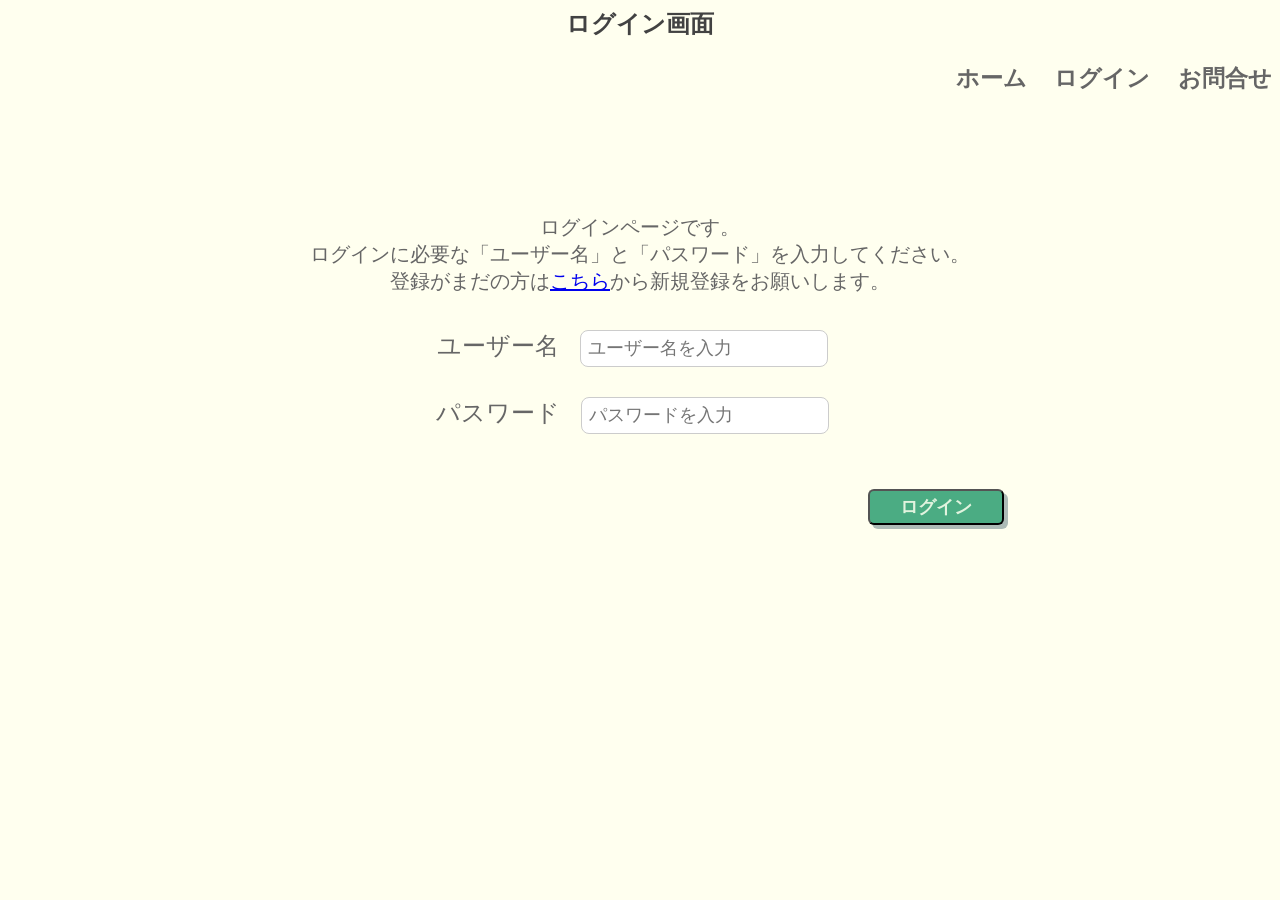
<file: home.html>
<!DOCTYPE html>
<html lang="en">
<head>
    <meta charset="UTF-8">
    <meta name="viewport" content="width=device-width, initial-scale=1.0">
    <title>ホーム</title>
    <link rel="stylesheet" href="./css/home.css">
    
    
</head>
<body>
  <div class="detail">  
    <h2 class="title">
        クイズサイト
    </h2>
 
     <div class="username1">
    <h1>こんにちは、<span id="username">ゲスト</span>さん！</h1>
    <button id="logoutBtn">ログアウト</button>

  </div>


 <script src="./javascript/login_2.js"></script>
 


    <div class="category">
     <p class="hoverText home"><a href="home.html">ホーム</a></p>
     <p class="hoverText login"><a href="login.html">ログイン</a></p>
     <p class="hoverText contact"><a href="#">お問合せ</a></p>
    </div>

      <script src="./javascript/home.js"></script>
  </div>
    
  <div class="introduction">
     <p>
        このサイトはクイズ出題サイトです。
        <br>
        いろんなカテゴリーのクイズに挑戦することができます。
        <br>
        お楽しみください！
     </p>
     <p class="quiz"><a href="quiz_1.html">クイズに挑戦する！</a></p>
  </div>
 

  <div class="mondai">
    <a href="mondai_add.html">クイズ登録</a>
</div>

   
</body>
</html>
</file>
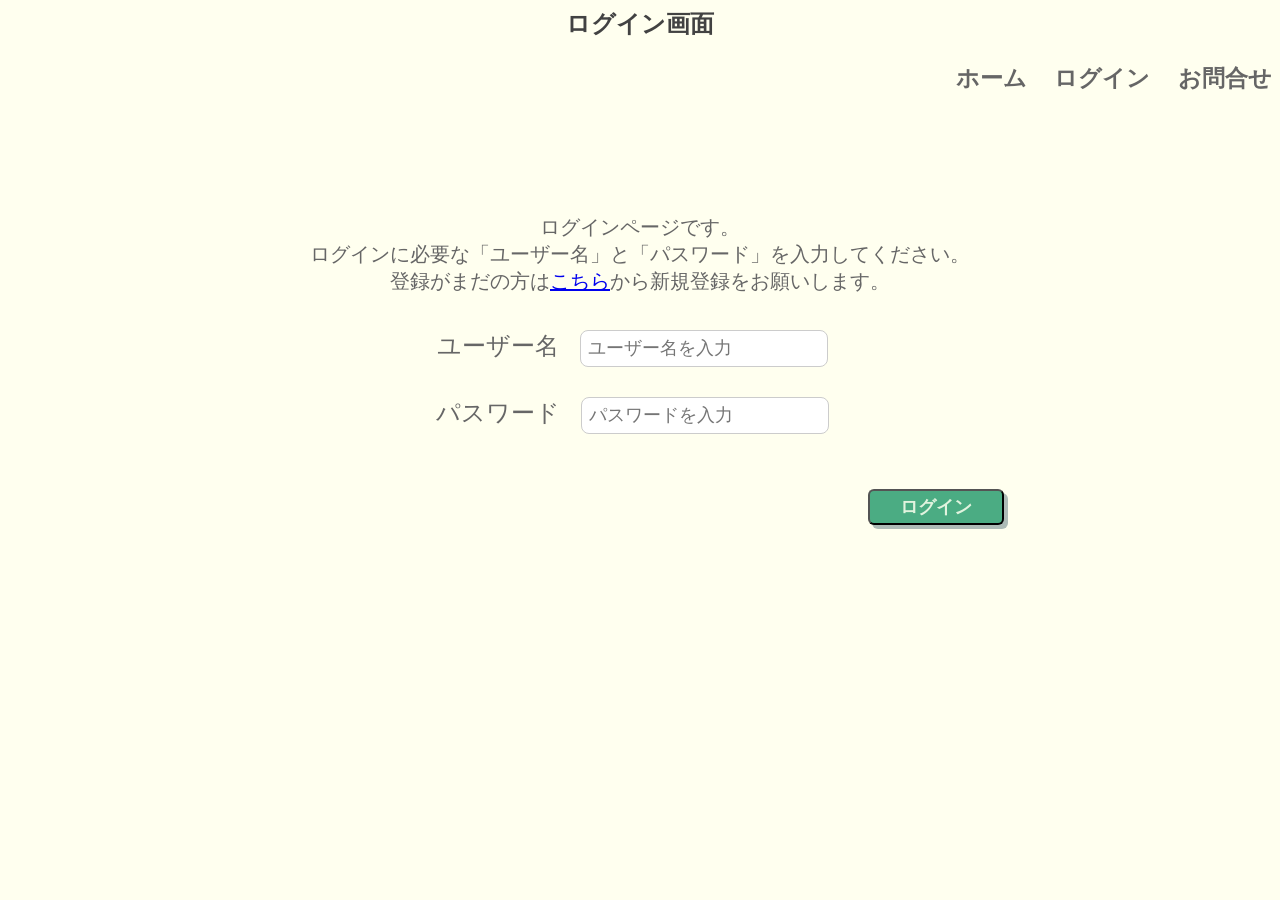
<file: login.html>
<html lang="en">
<head>
    <meta charset="UTF-8">
    <meta name="viewport" content="width=device-width, initial-scale=1.0">
    <title>ホーム</title>
    <link rel="stylesheet" href="./css/login.css">
</head>
<body>
  <div class="detail">  
    <h2 class="title">
        ログイン画面
    </h2>

    <p class="category">
      <span class="home"><a href="home.html">ホーム</a></span>
      <span class="login"><a href="login.html">ログイン</a></span>
      <span class="contact"><a href="">お問合せ</a></span>
    </p>
  </div>

  <div class="introduction">
     <p>
        ログインページです。
        <br>
        ログインに必要な「ユーザー名」と「パスワード」を入力してください。
        <br>
        登録がまだの方は<a href="newuser.html">こちら</a>から新規登録をお願いします。
     </p>
  </div>

  <!--ログイン情報入力欄-->
  <div class="login-info">
    <form id="loginForm">
        <!--ユーザー名-->
        <div class="form-group">
            <label for="username">ユーザー名</label>
            <input type="text" id="username" name="username" placeholder="ユーザー名を入力" required>
        </div>

        <!--パスワード-->
        <div class="form-group">
            <label for="password">パスワード</label>
            <input type="password" id="password" name="password" placeholder="パスワードを入力" required>
        </div>

        <!-- ログインボタン -->
        <button type="button" onclick="loginUser()">ログイン</button>
    </form>
  </div>

  <script src="./javascript/login.js"></script>
</body>
</html>
</file>
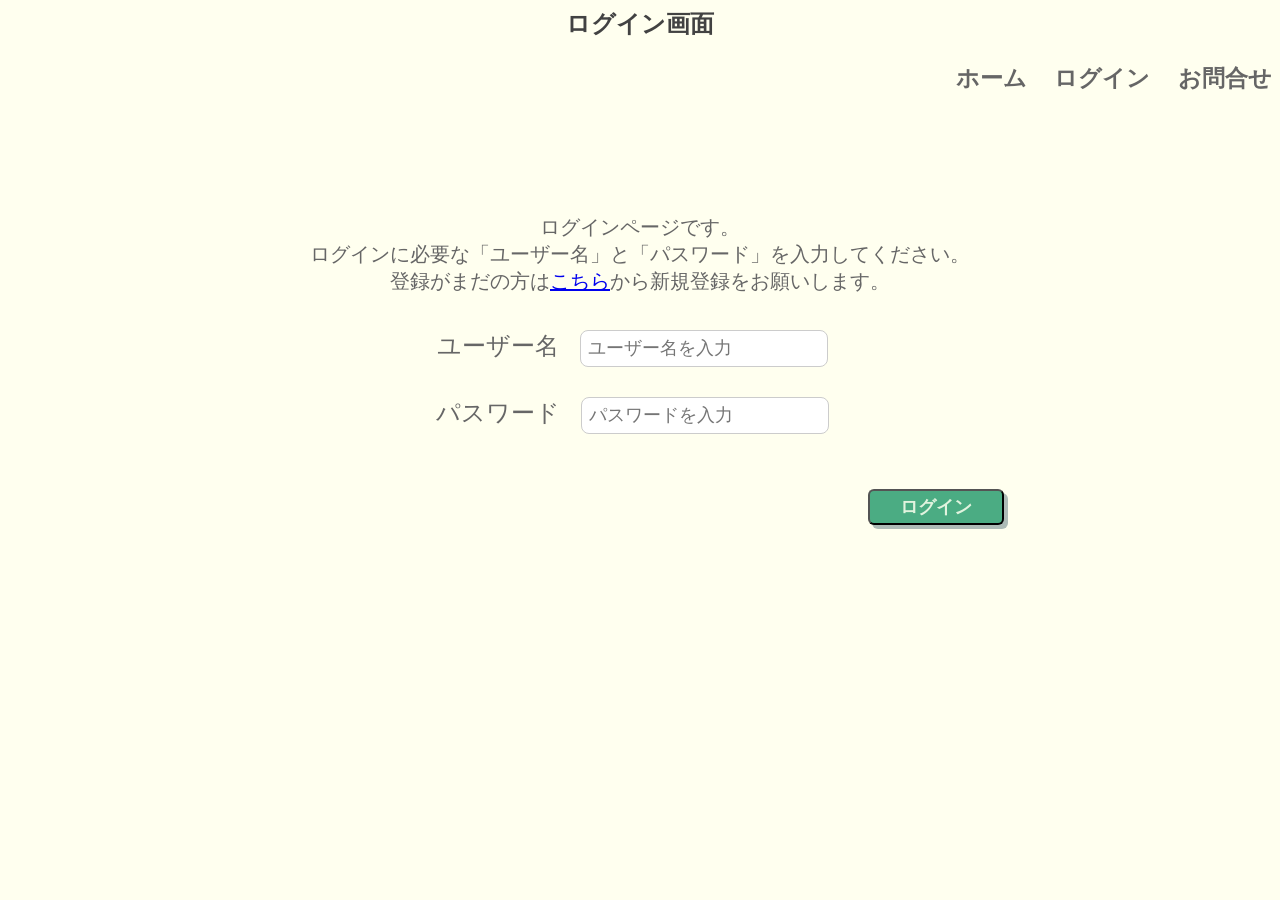
<file: login_2.html>
<html lang="en">
<head>
    <meta charset="UTF-8">
    <meta name="viewport" content="width=device-width, initial-scale=1.0">
    <title>ログイン</title>
    <link rel="stylesheet" href="./css/login_2.css">
</head>
<body>
  <div class="detail">  
    <h2 class="title">
        ログイン
    </h2>

      <p class="category">
        <span class="home"><a href="home.html">ホーム</a></span>
        <span class="login"><a href="login.html">ログイン</a></span>
         <span class="contact"><a href="">お問合せ</a></span>
      </p>
  </div>

  <div class="username1">
    <h1>こんにちは、<span id="username">ゲスト</span>さん！</h1>
    <button id="logoutBtn">ログアウト</button>

  </div>

   <div class="introduction">
     <p>
        クイズをお楽しみください。
     </p>
     <p class="quiz"><a href="quiz_1.html">クイズに挑戦する！</a></p>
  </div>

 <script src="./javascript/login_2.js"></script>
</file>
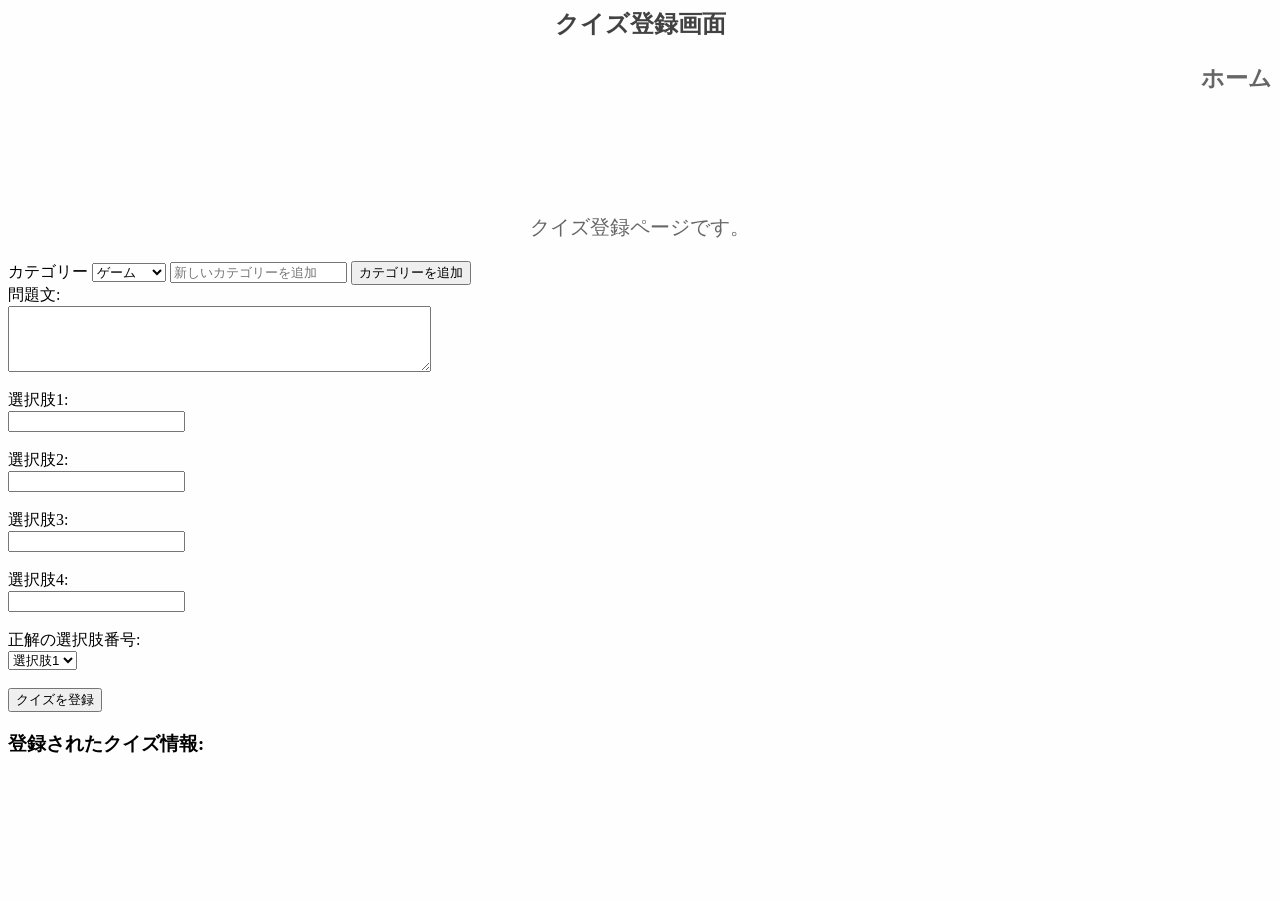
<file: mondai_add.html>
<html lang="en">
<head>
    <meta charset="UTF-8">
    <meta name="viewport" content="width=device-width, initial-scale=1.0">
    <title>クイズ登録画面</title>
    <link rel="stylesheet" href="./css/mondai_add.css">
</head>
<body>



  <div class="detail">  
    <h2 class="title">
        クイズ登録画面
    </h2>

      <p class="category">
        <span class="home"><a href="home.html">ホーム</a></span>
      </p>
  </div>


  <div class="introduction">
     <p>
        クイズ登録ページです。
        
        <br>
     </p>

  </div>


   <form id="quizform">
      <!-- カテゴリー -->
      <div class="form-group">
        <label for="category">カテゴリー</label>
        <select name="category" id="category" required>
            <!-- 初期のカテゴリー項目を動的に追加 -->
        </select>
        <input type="text" id="newCategory" placeholder="新しいカテゴリーを追加" />
        <button type="button" id="addCategoryButton">カテゴリーを追加</button>
      </div>
     
     <!--問題文-->
      <label for="question">問題文:</label><br>
    <textarea id="question" name="question" rows="4" cols="50" required></textarea><br><br>

    <!--選択肢-->
    <label for="choice1">選択肢1:</label><br>
    <input type="text" id="choice1" name="choice1" required><br><br>

    <label for="choice2">選択肢2:</label><br>
    <input type="text" id="choice2" name="choice2" required><br><br>

    <label for="choice3">選択肢3:</label><br>
    <input type="text" id="choice3" name="choice3" required><br><br>

    <label for="choice4">選択肢4:</label><br>
    <input type="text" id="choice4" name="choice4" required><br><br>

    <label for="correct_answer">正解の選択肢番号:</label><br>
    <select id="correct_answer" name="correct_answer" required>
        <option value="1">選択肢1</option>
        <option value="2">選択肢2</option>
        <option value="3">選択肢3</option>
        <option value="4">選択肢4</option>
    </select><br><br>

    <button type="button" onclick="submitQuiz()">クイズを登録</button>
  </form>

  <h3>登録されたクイズ情報:</h3>
  <pre id="quizOutput"></pre>

  <script src="./javascript/mondai_add.js"></script>
</file>
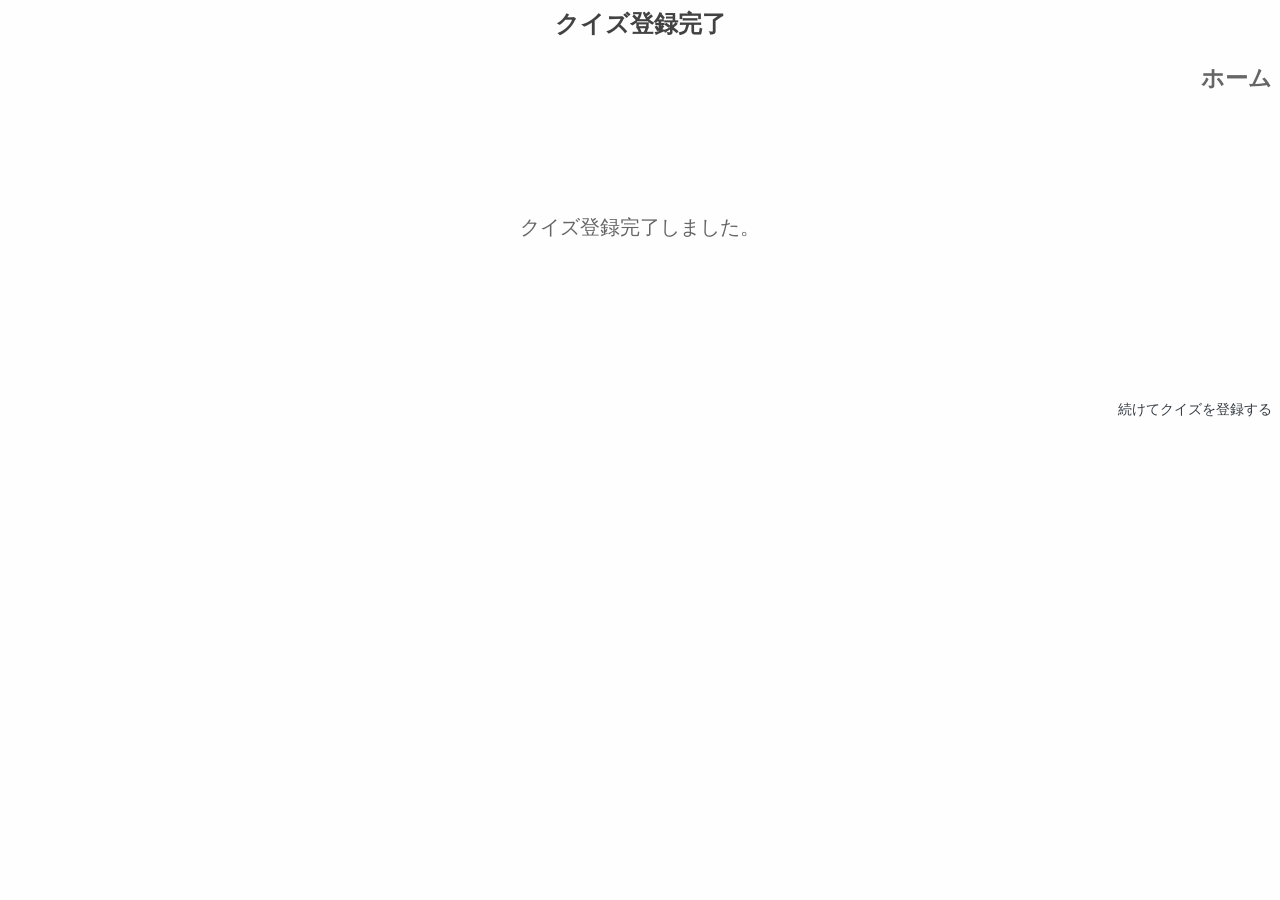
<file: mondai_add2.html>
<html lang="en">
<head>
    <meta charset="UTF-8">
    <meta name="viewport" content="width=device-width, initial-scale=1.0">
    <title>クイズ登録完了</title>
    <link rel="stylesheet" href="./css/mondai_add.css">
</head>
<body>



  <div class="detail">  
    <h2 class="title">
        クイズ登録完了
    </h2>

      <p class="category">
        <span class="home"><a href="home.php">ホーム</a></span>
      </p>
  </div>


  <div class="introduction">
     <p>
        クイズ登録完了しました。
        
        <br>
     </p>

  </div>


  

 <div class="mondai">
    <a href="mondai_add.html">続けてクイズを登録する</a>
</div>
</file>
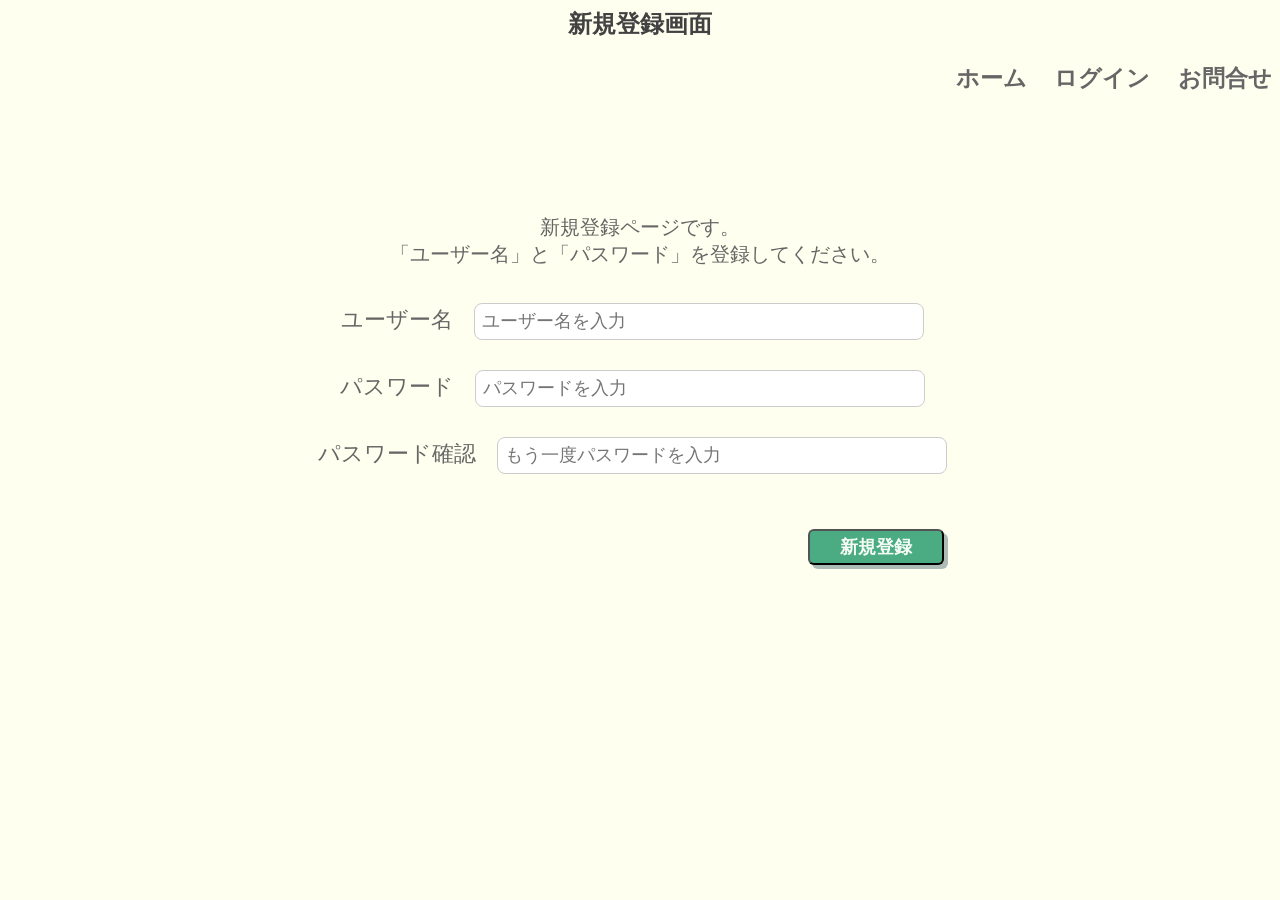
<file: newuser.html>
<html lang="en">
<head>
    <meta charset="UTF-8">
    <meta name="viewport" content="width=device-width, initial-scale=1.0">
    <title>新規登録</title>
    <link rel="stylesheet" href="./css/newuser.css">
</head>
<body>

  <div class="detail">  
    <h2 class="title">
        新規登録画面
    </h2>

    <p class="category">
      <span class="home"><a href="home.html">ホーム</a></span>
      <span class="login"><a href="login.html">ログイン</a></span>
      <span class="contact"><a href="">お問合せ</a></span>
    </p>
  </div>

  <div class="introduction">
     <p>
        新規登録ページです。
        <br>
        「ユーザー名」と「パスワード」を登録してください。
        <br>
     </p>
  </div>

  <form id="registerForm">
      <!-- 名前 -->
      <div class="form-group">
        <label for="name">ユーザー名</label>
        <input type="text" id="name" name="name" placeholder="ユーザー名を入力" required>
      </div>

      <!-- パスワード -->
      <div class="form-group">
        <label for="password">パスワード</label>
        <input type="password" id="password" name="password" placeholder="パスワードを入力" required>
      </div>

      <!-- パスワード確認 -->
      <div class="form-group">
        <label for="confirm-password">パスワード確認</label>
        <input type="password" id="confirm-password" name="confirm-password" placeholder="もう一度パスワードを入力" required>
      </div>

      <!-- 新規登録ボタン -->
      <button type="button" onclick="registerUser()">新規登録</button>
  </form>

  <script src="./javascript/newuser.js"></script>

</body>
</html>
</file>
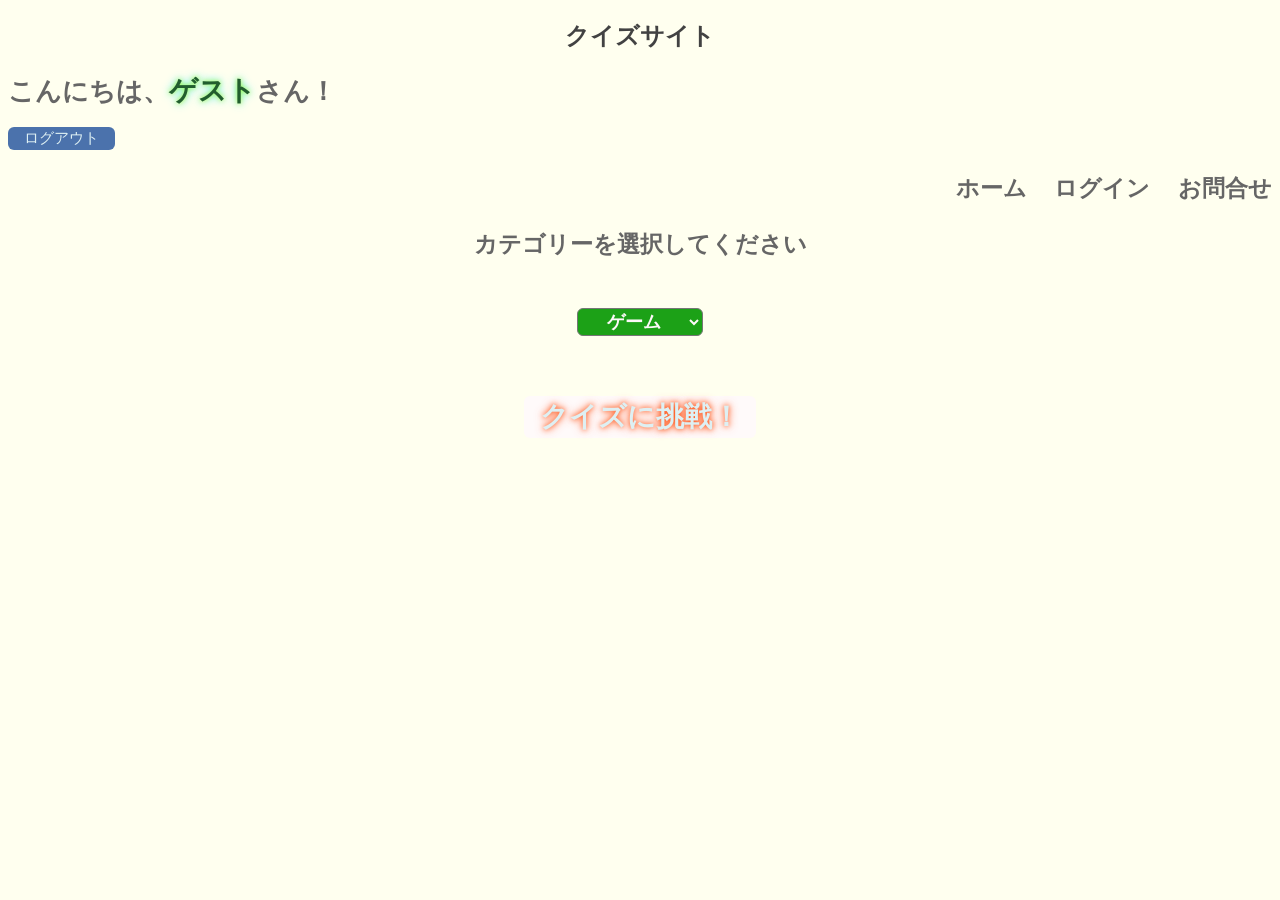
<file: quiz_1.html>
<!DOCTYPE html>
<html lang="ja">
<head>
    <meta charset="UTF-8">
    <meta name="viewport" content="width=device-width, initial-scale=1.0">
    <title>クイズ</title>
    <link rel="stylesheet" href="./css/quiz_1.css">
</head>
<body>
    <div class="detail">  
        <h2 class="title">クイズサイト</h2>

         <div class="username1">
    <h1>こんにちは、<span id="username">ゲスト</span>さん！</h1>
    <button id="logoutBtn">ログアウト</button>

  </div>
        <p class="category">
            <span class="home"><a href="home.html">ホーム</a></span>
            <span class="login"><a href="login.html">ログイン</a></span>
            <span class="contact"><a href="">お問合せ</a></span>
        </p>
    </div>


    <!-- カテゴリー選択フォーム -->
  <form id="quizForm">
    <div class="catechoice1">
        <h3>カテゴリーを選択してください</h3>
        <select name="category" id="category">
            <!-- カテゴリは JavaScript で追加される -->
        </select>
        <br>
        <button type="button" id="startQuizBtn">クイズに挑戦！</button>
    </div>
  </form>

    <script src="./javascript/quiz_1.js"></script>
</body>
</html>
</file>
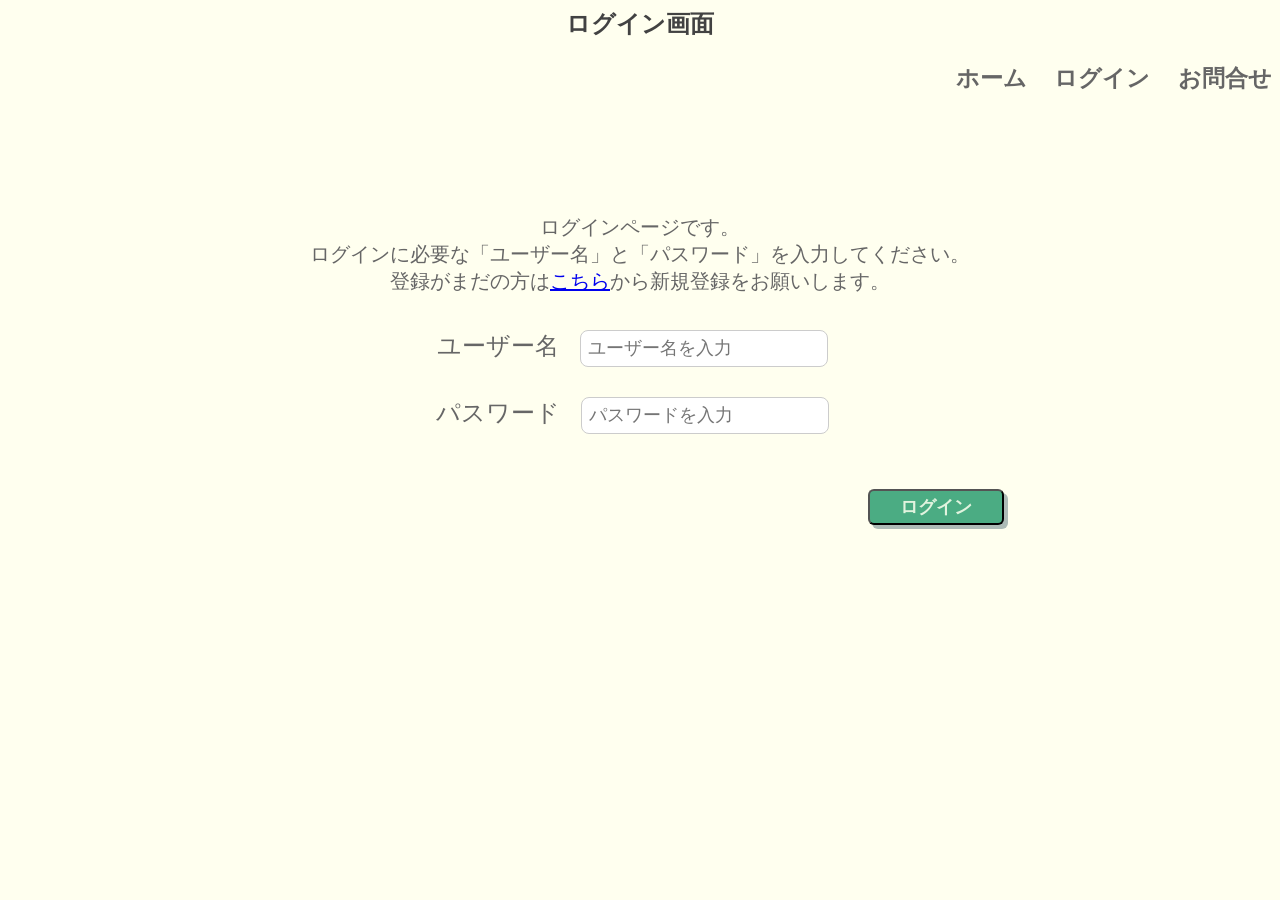
<file: result.html>
<!DOCTYPE html>
<html lang="en">
<head>
    <meta charset="UTF-8">
    <meta name="viewport" content="width=device-width, initial-scale=1.0">
    <title>結果発表</title>
    <link rel="stylesheet" href="./css/result.css">
</head>
<body>
  <div class="detail">  
    <h2 class="title">
        結果発表
    </h2>

 <!-- ユーザー情報セクション -->
    <div class="username1">
        <h1>こんにちは、<span id="username">ゲスト</span>さん！</h1>
        <button id="logoutBtn">ログアウト</button>
    </div>
    <script src="./javascript/login_2.js"></script>


      <p class="category">
        <span class="home"><a href="home.html">ホーム</a></span>
        <span class="login"><a href="login.html">ログイン</a></span>
        <span class="contact"><a href="">お問合せ</a></span>
      </p>
  </div>
    
  <div class="introduction">
     <p>
        あなたの挑戦の結果をお知らせします！
     </p>
 </div>


<div class="result-container">
   <div id="quizResult">
        <h1 class="kekka">クイズ結果</h1>
        <p>スコア: <span id="score">0</span></p>
        <p>正解数: <span id="correctAnswers">0</span></p>
        <p>総問題数: <span id="totalQuestions">0</span></p>
        <p>正解率: <span id="percentage">0%</span></p>
        
    
    </div>

    
</div>
<div class="btn">
     <button id="resetButton">スコアリセット</button>
     <!--ホームに戻る -->
   <p class="homebtn"><a href="home.html">ホームに戻る</a></p>
</div>

<script src="./javascript/result.js"></script>

</body>
</html>
</file>
<file: css/home.css>
@charset "UTF-8";

html{
    font-size: 100%;
}

body{
    background-color: #ffffef;
}

.title{
    color: rgb(66, 66, 66);
    font-size: 24px;
    font-weight: bold;
    text-align: center;
    /*animation: flame 1s infinite;
    transition: color 0.3s ease, transform 0.3s ease;*/
}

/*.title:hover{
    transform: scale(5);
}
*/

.quiz a{
    text-decoration: none;
    color: #e45f5f;
    font-weight: bold;
    font-size: 28px;
    transition: color 0.3s ease, transform 0.3s ease;
    text-shadow: 0 0 5px rgba(255, 69, 0, 0.8), 0 0 10px rgba(255, 69, 0, 0.8); /* 炎っぽい光を加える */
    animation: flame 1s infinite;
    
}


.quiz a:hover{
    color: #f0380af3;  /* ホバー時に色を変更 */
    transform: scale(1.3);  /* ホバー時に文字を1.5倍に拡大 */
    transform-origin: center;  /* 拡大の基準点を中央に設定 */
    animation: none;
    transition: transform 0.3s ease;
}

.quiz:hover{
    transform: scale(1.3);  /* ホバー時に文字を1.5倍に拡大 */
    transform-origin: center;  /* 拡大の基準点を中央に設定 */
    animation: none;
    transition: transform 0.3s ease;

}

@keyframes flame {
    0% {
        color: #FF4500; /* オレンジ */
        text-shadow: 0 0 5px rgba(255, 69, 0, 0.8), 0 0 15px rgba(255, 69, 0, 0.9), 0 0 20px rgba(255, 69, 0, 1);
        
    }
    25% {
        color: #FF6347; /* トマト色 */
        text-shadow: 0 0 5px rgba(255, 99, 71, 0.8), 0 0 15px rgba(255, 99, 71, 0.9), 0 0 30px rgba(255, 99, 71, 1);
        
    }
    50% {
        color: #ff8800; /* 黄色 */
        text-shadow: 0 0 5px rgba(255, 166, 0, 0.8), 0 0 15px rgba(255, 81, 0, 0.9), 0 0 20px rgb(238, 255, 0);
        
    }
    75% {
        color: #FF4500; /* 元の色に戻る */
        text-shadow: 0 0 5px rgba(255, 69, 0, 0.8), 0 0 15px rgba(255, 69, 0, 0.8), 0 0 20px rgba(255, 69, 0, 1);
        
    }
    100% {
        color: #FF6347; /* トマト色 */
        text-shadow: 0 0 5px rgba(255, 99, 71, 0.8), 0 0 15px rgba(255, 99, 71, 0.9), 0 0 20px rgba(255, 99, 71, 1);
        
    }
}


@keyframes test1 {
    0% {
        color: #FF4500; /* オレンジ */
        text-shadow: 0 0 5px rgba(255, 69, 0, 0.8), 0 0 15px rgba(255, 69, 0, 0.9), 0 0 20px rgba(255, 69, 0, 1);
        transform: scale(1) rotate(0deg);
    }
    
    50% {
        color: #ff9900; /* 黄色 */
        text-shadow: 0 0 5px rgba(211, 61, 42, 0.692), 0 0 15px rgba(255, 153, 0, 0.9), 0 0 20px rgb(255, 51, 0);
        transform: scale(1) rotate(0deg); /* 少し拡大して回転 */
    }
    
    100% {
        color: #FF6347; /* トマト色 */
        text-shadow: 0 0 5px rgba(255, 99, 71, 0.8), 0 0 15px rgba(255, 99, 71, 0.9), 0 0 20px rgba(255, 99, 71, 1);
        transform: scale(1) rotate(0deg);
    }
}

.category{
   display: flex;
   flex-direction: row;
   gap: 22px;
   word-spacing: 22px;
   font-weight: bold;
   justify-content: flex-end;
}

.category a{
    text-decoration: none;
    font-size: 24px;
    color: #666666;
}

.category a:hover{
   color: black;
}



.introduction{
    color: #666666;
    text-align: center;
    font-size: 20px;
    margin-top: 120px;
}

.mondai{
    color: #666666;
    text-align: right;
    font-size: 14px;
    margin-top: 160px;
}

.mondai a{
  text-decoration: none;
  color: rgba(1, 11, 19, 0.795);
}


.hoverText {
    text-decoration: none;
    font-size: 18px;
    font-weight: bold;
    color: #666666;
    transition: color 0.3s ease, transform 0.3s ease;  /* ホバー時に色とtransformの遷移を追加 */
}

.hoverText:hover {
    color: #000000f3;  /* ホバー時に色を変更 */
    transform: scale(1.1);  /* ホバー時に文字を1.5倍に拡大 */
    transform-origin: center;  /* 拡大の基準点を中央に設定 */
    animation: none;  /* アニメーションを停止 */
    transition: transform 0.3s ease;  /* スムーズな変化を追加 */
}

.username1{
    color: #666666;
    text-align: left;
    font-size: 13px;
}

#username{
    text-decoration: none;
    color: #215e2e;
    font-weight: bold;
    font-size: 28px;
    transition: color 0.3s ease, transform 0.3s ease;
    text-shadow: 0 0 5px rgba(157, 255, 0, 0.8), 0 0 10px rgba(0, 225, 255, 0.8); 
}

#logoutBtn {
    padding: 2px 16px; /* ボタン内の余白 */
    background-color: #4b72ac; /* 背景色 */
    color: rgb(222, 240, 243); /* 文字色 */
    border: none; /* 枠線を消す */
    border-radius: 6px; /* 角を丸くする */
    font-size: 15px; /* フォントサイズ */
    cursor: pointer; /* マウスカーソルをポインターにする */
    transition: background-color 0.3s, transform 0.2s; /* ホバー時やクリック時のアニメーション */
}

#logoutBtn:hover {
    background-color: #0056b3; /* 背景色を少し濃くする */
    transform: scale(1.05); /* 少し大きくなる */
}
</file>
<file: css/login.css>
@charset "UTF-8";

html{
    font-size: 100%;
}

body{
    background-color: #ffffef;
}

.title{
    color: rgb(66, 66, 66);
    text-align: center;
}

.category{
   text-align: right;
   word-spacing: 22px;
   font-weight: bold;
   font-size: 23px;
   
}

.category a{
    text-decoration: none;
    color: #666666;
}

.category a:hover{
   color: black;
}


.introduction{
    color: #666666;
    text-align: center;
    font-size: 20px;
    margin-top: 120px;
}

.form-group{
  color: #666666;
  text-align: center;
  font-size: 24px;
}

input[type="text"], input[type="password"] {
      min-width: 45px;
      padding: 7px;
      border: 1px solid #ccc;
      border-radius: 8px;
      font-size: 18px;
      margin: 15px;
    }


button[type="button"]{
      text-decoration: none;
      color: rgb(225, 243, 222);
      background-color: #4bac83;
      border-radius: 6px;
      box-shadow:4px 4px #adbbb6;
      text-align: center;
      font-size: 18px;
      font-weight: bold;
      padding: 4px 30px;
      margin-top: 40px;
      margin-left: 860px;
    }
</file>
<file: css/login_2.css>
@charset "UTF-8";

html{
    font-size: 100%;
}

body{
    background-color: #ffffef;
}

.title{
    color: rgb(66, 66, 66);
    text-align: center;
}

.category{
   text-align: right;
   word-spacing: 22px;
   font-weight: bold;
   font-size: 23px;
   
}

.category a{
    text-decoration: none;
    color: #666666;
}

.category a:hover{
   color: black;
}


.introduction{
    color: #666666;
    text-align: center;
    font-size: 20px;
    margin-top: 120px;
}

.form-group{
  color: #666666;
  text-align: center;
  font-size: 24px;
}

input[type="text"], input[type="password"] {
      min-width: 45px;
      padding: 7px;
      border: 1px solid #ccc;
      border-radius: 8px;
      font-size: 18px;
      margin: 15px;
    }


button[type="submit"]{
      text-decoration: none;
      color: rgb(225, 243, 222);
      background-color: #4bac83;
      border-radius: 6px;
      box-shadow:4px 4px #adbbb6;
      text-align: center;
      font-size: 18px;
      font-weight: bold;
      padding: 4px 30px;
      margin-top: 40px;
      margin-left: 860px;
    }


 .name{
    color: #666666;
    text-align: center;
    font-size: 22px;
 }   

.name2{
color: #e45f5f;
    font-size: 28px;
    text-align: center;

}

 .name2 a{
    text-decoration: none;
    color: #e45f5f;
    font-size: 28px;
    text-align: center;
 }

 .name2 a:hover{
    color: #ac1010;
    font-weight: bold;
 }

 #logoutBtn {
    padding: 2px 16px; /* ボタン内の余白 */
    background-color: #4b72ac; /* 背景色 */
    color: rgb(222, 240, 243); /* 文字色 */
    border: none; /* 枠線を消す */
    border-radius: 6px; /* 角を丸くする */
    font-size: 15px; /* フォントサイズ */
    cursor: pointer; /* マウスカーソルをポインターにする */
    transition: background-color 0.3s, transform 0.2s; /* ホバー時やクリック時のアニメーション */
}

#logoutBtn:hover {
    background-color: #0056b3; /* 背景色を少し濃くする */
    transform: scale(1.05); /* 少し大きくなる */
}

.username1{
    color: #666666;
    text-align: left;
    font-size: 13px;
}

#username{
    text-decoration: none;
    color: #215e2e;
    font-weight: bold;
    font-size: 28px;
    transition: color 0.3s ease, transform 0.3s ease;
    text-shadow: 0 0 5px rgba(157, 255, 0, 0.8), 0 0 10px rgba(0, 225, 255, 0.8); 
}

.quiz a{
    text-decoration: none;
    color: #e45f5f;
    font-weight: bold;
    font-size: 28px;
    transition: color 0.3s ease, transform 0.3s ease;
    text-shadow: 0 0 5px rgba(255, 69, 0, 0.8), 0 0 10px rgba(255, 69, 0, 0.8); /* 炎っぽい光を加える */
    animation: flame 1s infinite;
    
}


.quiz a:hover{
    color: #f0380af3;  /* ホバー時に色を変更 */
    transform: scale(1.3);  /* ホバー時に文字を1.5倍に拡大 */
    transform-origin: center;  /* 拡大の基準点を中央に設定 */
    animation: none;
    transition: transform 0.3s ease;
}

.quiz:hover{
    transform: scale(1.3);  /* ホバー時に文字を1.5倍に拡大 */
    transform-origin: center;  /* 拡大の基準点を中央に設定 */
    animation: none;
    transition: transform 0.3s ease;

}

@keyframes flame {
    0% {
        color: #FF4500; /* オレンジ */
        text-shadow: 0 0 5px rgba(255, 69, 0, 0.8), 0 0 15px rgba(255, 69, 0, 0.9), 0 0 20px rgba(255, 69, 0, 1);
        
    }
    25% {
        color: #FF6347; /* トマト色 */
        text-shadow: 0 0 5px rgba(255, 99, 71, 0.8), 0 0 15px rgba(255, 99, 71, 0.9), 0 0 30px rgba(255, 99, 71, 1);
        
    }
    50% {
        color: #ff8800; /* 黄色 */
        text-shadow: 0 0 5px rgba(255, 166, 0, 0.8), 0 0 15px rgba(255, 81, 0, 0.9), 0 0 20px rgb(238, 255, 0);
        
    }
    75% {
        color: #FF4500; /* 元の色に戻る */
        text-shadow: 0 0 5px rgba(255, 69, 0, 0.8), 0 0 15px rgba(255, 69, 0, 0.8), 0 0 20px rgba(255, 69, 0, 1);
        
    }
    100% {
        color: #FF6347; /* トマト色 */
        text-shadow: 0 0 5px rgba(255, 99, 71, 0.8), 0 0 15px rgba(255, 99, 71, 0.9), 0 0 20px rgba(255, 99, 71, 1);
        
    }
}
</file>
<file: css/mondai_add.css>
@charset "UTF-8";

html{
    font-size: 100%;
}

body{
    background-color: #fefeff;
}

.title{
    color: rgb(66, 66, 66);
    text-align: center;
}

.category{
   text-align: right;
   word-spacing: 22px;
   font-weight: bold;
   font-size: 23px;
   
}

.category a{
    text-decoration: none;
    color: #666666;
}

.category a:hover{
   color: black;
}

.quiz a{
    color: #e45f5f;
    font-size: 28px;
}

.quiz a:hover{
    color: #ac1010;
}


.introduction{
    color: #666666;
    text-align: center;
    font-size: 20px;
    margin-top: 120px;
}

.mondai{
    color: #666666;
    text-align: right;
    font-size: 14px;
    margin-top: 160px;
}

.mondai a{
  text-decoration: none;
  color: rgba(1, 11, 19, 0.795);
}
</file>
<file: css/newuser.css>
@charset "UTF-8";

html{
    font-size: 100%;
}

body{
    background-color: #ffffef;
}

.title{
    color: rgb(66, 66, 66);
    text-align: center;
}

.category{
   text-align: right;
   word-spacing: 22px;
   font-weight: bold;
   font-size: 23px;
   
}

.category a{
    text-decoration: none;
    color: #666666;
}

.category a:hover{
   color: black;
}


.introduction{
    color: #666666;
    text-align: center;
    font-size: 20px;
    margin-top: 120px;
}

.form-group{
  
  color: #666666;
  text-align: center;
  font-size: 22px;
}

input[type="text"], input[type="password"] {
      min-width: 450px;
      padding: 7px;
      border: 1px solid #ccc;
      border-radius: 8px;
      font-size: 18px;
      margin: 15px;
      
    }




button[type="button"]{
      text-decoration: none;
      color: rgb(246, 252, 245);
      background-color: #4bac83;
      border-radius: 6px;
      box-shadow:4px 4px #adbbb6;
      text-align: center;
      font-size: 18px;
      font-weight: bold;
      padding: 4px 30px;
      margin-top: 40px;
      margin-left: 800px;
      transition: box-shadow .25s;
    }

button[type="button"]:hover{
   box-shadow: 0 0 0 #adbbb6;
}
</file>
<file: css/quiz_1.css>
@charset "UTF-8";

html{
    font-size: 100%;
}

body{
    background-color: #ffffef;
}

.title{
    color: rgb(66, 66, 66);
    text-align: center;
}

.category{
   text-align: right;
   word-spacing: 22px;
   font-weight: bold;
   font-size: 23px;
   
}

.category a{
    text-decoration: none;
    color: #666666;
}

.category a:hover{
   color: black;
}

.quiz a{
    color: #e45f5f;
    font-size: 28px;
}

.quiz a:hover{
    color: #ac1010;
}

.introduction{
    color: #666666;
    text-align: center;
    font-size: 20px;
    margin-top: 120px;
}

.quiz_categry{
    color: #666666;
    text-align: center;
    font-size: 29px;
    margin-top: 185px;
}

.catechoice1{
    color: #666666;
    text-align: center;
    font-size: 20px;
    
}


select[name="category"]{
      text-decoration: none;
      color: rgb(253, 249, 249);
      background-color: #1ca117;
      border-radius: 6px;
      text-align: center;
      font-size: 18px;
      font-weight: bold;
      padding: 2px 16px;
      margin-top: 25px;
    }

button[type="submit"]{
      text-decoration: none;
      color: rgb(253, 249, 249);
      background-color: #44d83f;
      border-radius: 6px;
      text-align: center;
      font-size: 19px;
      font-weight: bold;
      padding: 2px 16px;
      margin-top: 25px;
      box-shadow:4px 4px #adbbb6;
      transition: .10s;
    }

button[type="submit"]:hover{
   box-shadow: 0 0 0 #bbadad;
   color: rgb(253, 255, 253);
   background-color: #2f9609;
}


.reset-btn {
    text-decoration: none;
    color: rgb(253, 249, 249);
    background-color: #ac4b4b;
    padding: 10px 20px;
    border: none;
    border-radius: 6px;
    cursor: pointer;
    font-size: 99px;
}

.reset-btn:hover {
    background-color: #45a049;
}

.username1{
    color: #666666;
    text-align: left;
    font-size: 13px;
}

#username{
    text-decoration: none;
    color: #215e2e;
    font-weight: bold;
    font-size: 28px;
    transition: color 0.3s ease, transform 0.3s ease;
    text-shadow: 0 0 5px rgba(157, 255, 0, 0.8), 0 0 10px rgba(0, 225, 255, 0.8); 
}

#logoutBtn {
    padding: 2px 16px; /* ボタン内の余白 */
    background-color: #4b72ac; /* 背景色 */
    color: rgb(222, 240, 243); /* 文字色 */
    border: none; /* 枠線を消す */
    border-radius: 6px; /* 角を丸くする */
    font-size: 15px; /* フォントサイズ */
    cursor: pointer; /* マウスカーソルをポインターにする */
    transition: background-color 0.3s, transform 0.2s; /* ホバー時やクリック時のアニメーション */
}

#logoutBtn:hover {
    background-color: #0056b3; /* 背景色を少し濃くする */
    transform: scale(1.05); /* 少し大きくなる */
}

#startQuizBtn{
    font-weight: bold;
    margin-top: 60px;
    padding: 2px 16px; /* ボタン内の余白 */
    background-color: #fffafa; /* 背景色 */
    color: rgb(222, 240, 243); /* 文字色 */
    border: none; /* 枠線を消す */
    border-radius: 6px; /* 角を丸くする */
    font-size: 28px; /* フォントサイズ */
    cursor: pointer; /* マウスカーソルをポインターにする */
    text-shadow: 0 0 5px rgba(255, 69, 0, 0.8), 0 0 10px rgba(255, 69, 0, 0.8); /* 炎っぽい光を加える */
    animation: flame 1s infinite;
    transition: background-color 0.3s, transform 0.2s; /* ホバー時やクリック時のアニメーション */
}

.quiz a:hover{
    color: #f0380af3;  /* ホバー時に色を変更 */
    transform: scale(1.3);  /* ホバー時に文字を1.5倍に拡大 */
    transform-origin: center;  /* 拡大の基準点を中央に設定 */
    animation: none;
    transition: transform 0.3s ease;
}

.quiz:hover{
    transform: scale(1.3);  /* ホバー時に文字を1.5倍に拡大 */
    transform-origin: center;  /* 拡大の基準点を中央に設定 */
    animation: none;
    transition: transform 0.3s ease;

}

@keyframes flame {
    0% {
        color: #FF4500; /* オレンジ */
        text-shadow: 0 0 5px rgba(255, 69, 0, 0.8), 0 0 15px rgba(255, 69, 0, 0.9), 0 0 20px rgba(255, 69, 0, 1);
        
    }
    25% {
        color: #FF6347; /* トマト色 */
        text-shadow: 0 0 5px rgba(255, 99, 71, 0.8), 0 0 15px rgba(255, 99, 71, 0.9), 0 0 30px rgba(255, 99, 71, 1);
        
    }
    50% {
        color: #ff8800; /* 黄色 */
        text-shadow: 0 0 5px rgba(255, 166, 0, 0.8), 0 0 15px rgba(255, 81, 0, 0.9), 0 0 20px rgb(238, 255, 0);
        
    }
    75% {
        color: #FF4500; /* 元の色に戻る */
        text-shadow: 0 0 5px rgba(255, 69, 0, 0.8), 0 0 15px rgba(255, 69, 0, 0.8), 0 0 20px rgba(255, 69, 0, 1);
        
    }
    100% {
        color: #FF6347; /* トマト色 */
        text-shadow: 0 0 5px rgba(255, 99, 71, 0.8), 0 0 15px rgba(255, 99, 71, 0.9), 0 0 20px rgba(255, 99, 71, 1);
        
    }
}

#quizContainer{
    font-size: 26px;
    color: #666666;
}

.sentakushi{
  color:  #ffffef;
}


#choice{
    background-color: azure;
    color: #1ca117;
    font-weight: bold;
}


#submitAnswerBtn{
    text-decoration: none;
    background-color: #b4e7b2;
    font-weight: bold;
    margin-top: 60px;
    padding: 2px 16px; /* ボタン内の余白 */
    color: rgb(49, 134, 53); /* 文字色 */
    border: none; /* 枠線を消す */
    border-radius: 6px; /* 角を丸くする */
    font-size: 24px; /* フォントサイズ */
    cursor: pointer; /* マウスカーソルをポインターにする */
    text-shadow: 0 0 5px rgba(0, 255, 42, 0.8), 0 0 10px rgba(45, 119, 52, 0.8);
    transition: background-color 0.3s, transform 0.2s; /* ホバー時やクリック時のアニメーション */
}
</file>
<file: css/result.css>
@charset "UTF-8";

html{
    font-size: 100%;
}

body{
    background-color: #ffffef;
}

.title{
    color: rgb(66, 66, 66);
    text-align: center;
}

.category{
   text-align: right;
   word-spacing: 22px;
   font-weight: bold;
   font-size: 23px;
   
}

.category a{
    text-decoration: none;
    color: #666666;
}

.category a:hover{
   color: black;
}

.quiz a{
    color: #e45f5f;
    font-size: 28px;
}

.quiz a:hover{
    color: #ac1010;
}

.introduction{
    color: #666666;
    text-align: center;
    font-size: 20px;
    margin-top: 120px;
}

.quiz_categry{
    color: #666666;
    text-align: center;
    font-size: 29px;
    margin-top: 185px;
}

.seikai{
     color: #ff0404;
     margin-top: 5px;
}

.fuseikai{
    color: #1504ff;
    margin-top: 5px;
}


.mondaibun{
    color: #666666;
    text-align: center;
    font-size: 29px;
    background-color: aliceblue;
}

.sentakushi {
    /* ラジオボタンにスタイルを適用 */
    width: 55px;
    height: 15px;
    margin-right: 10px;
}

label {
    font-size: 16px;
    margin-bottom: 10px;
    display: block;
    color: #666666;
    font-weight: bold;

}

.kaitou_btn{
      text-decoration: none;
      color: rgb(248, 253, 255);
      background-color: #5e84ca;
      border-radius: 6px;
      text-align: center;
      font-size: 16px;
      font-weight: bold;
      padding: 2px 16px;
      margin-top: 5px;
      box-shadow:4px 4px #adbbb6;
      transition: .10s;
}

.kaitou_btn:hover{
   box-shadow: 0 0 0 #bbadad;
   color: #5e84ca;
   background-color:rgb(248, 253, 255);
}
.result_btn{
      text-decoration: none;
      color: rgb(255, 248, 248);
      background-color: #ce5f5f;
      border-radius: 6px;
      text-align: center;
      font-size: 16px;
      font-weight: bold;
      padding: 5px 18px;
      margin-top: 10px;
      box-shadow:4px 4px #adbbb6;
      transition: .10s;
}

.result_btn:hover{
   box-shadow: 0 0 0 #bbadad;
   color: #ce5f5f;
   background-color:rgb(255, 248, 248);
}


.result-container{
    color: #424242;
    text-align: center;
    font-size: 20px;
    margin-top: 15px;
}

.username1{
    color: #666666;
    text-align: left;
    font-size: 13px;
}

#username{
    text-decoration: none;
    color: #215e2e;
    font-weight: bold;
    font-size: 28px;
    transition: color 0.3s ease, transform 0.3s ease;
    text-shadow: 0 0 5px rgba(157, 255, 0, 0.8), 0 0 10px rgba(0, 225, 255, 0.8); 
}

#logoutBtn {
    padding: 2px 16px; /* ボタン内の余白 */
    background-color: #4b72ac; /* 背景色 */
    color: rgb(222, 240, 243); /* 文字色 */
    border: none; /* 枠線を消す */
    border-radius: 6px; /* 角を丸くする */
    font-size: 15px; /* フォントサイズ */
    cursor: pointer; /* マウスカーソルをポインターにする */
    transition: background-color 0.3s, transform 0.2s; /* ホバー時やクリック時のアニメーション */
}

#logoutBtn:hover {
    background-color: #0056b3; /* 背景色を少し濃くする */
    transform: scale(1.05); /* 少し大きくなる */
}


#score{
  color: #666666;
  font-weight: bold;
  font-size: 22px;
}
#correctAnswers{
color: #666666;
  font-weight: bold;
  font-size: 22px;
}
#totalQuestions{
  color: #666666;
  font-weight: bold;
  font-size: 22px;
}
#percentage{
  color: #666666;
  font-weight: bold;
  font-size: 22px;
}

.kekka{
    color: #666666;
  font-weight: bold;
  font-size: 40px;
}

#resetButton{
    text-align: center;
    padding: 2px 16px; /* ボタン内の余白 */
    background-color: #4b72ac; /* 背景色 */
    color: rgb(222, 240, 243); /* 文字色 */
    border: none; /* 枠線を消す */
    border-radius: 6px; /* 角を丸くする */
    font-size: 15px; /* フォントサイズ */
    cursor: pointer; /* マウスカーソルをポインターにする */
    transition: background-color 0.3s, transform 0.2s; /* ホバー時やクリック時のアニメーション */
}

#resetButton:hover{
    background-color: #0056b3; /* 背景色を少し濃くする */
    transform: scale(1.05); /* 少し大きくなる */
}

.btn{
    text-align: center;
}

.homebtn a{
    text-decoration: none;
    font-weight: bold;
    font-size: 23px;
}
</file>
